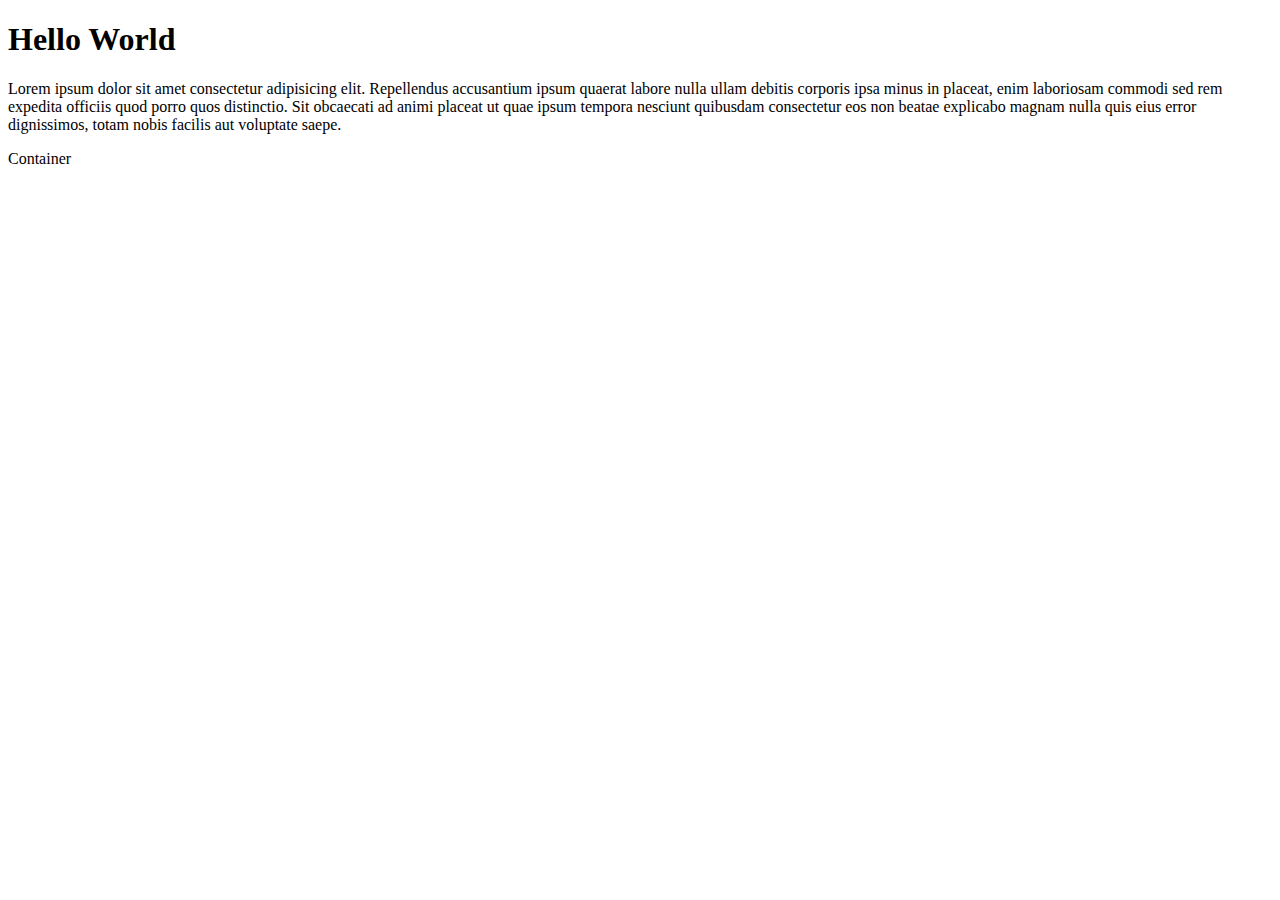
<file: index.html>
<!DOCTYPE html>
<html lang="en">
  <head>
    <meta charset="UTF-8" />
    <meta http-equiv="X-UA-Compatible" content="IE=edge" />
    <meta name="viewport" content="width=device-width, initial-scale=1.0" />
    <title>Document</title>
  </head>
  <body>
    <h1>Hello World</h1>
    <p>
      Lorem ipsum dolor sit amet consectetur adipisicing elit. Repellendus
      accusantium ipsum quaerat labore nulla ullam debitis corporis ipsa minus
      in placeat, enim laboriosam commodi sed rem expedita officiis quod porro
      quos distinctio. Sit obcaecati ad animi placeat ut quae ipsum tempora
      nesciunt quibusdam consectetur eos non beatae explicabo magnam nulla quis
      eius error dignissimos, totam nobis facilis aut voluptate saepe.
    </p>
    <div>Container</div>
  </body>
</html>
</file>
